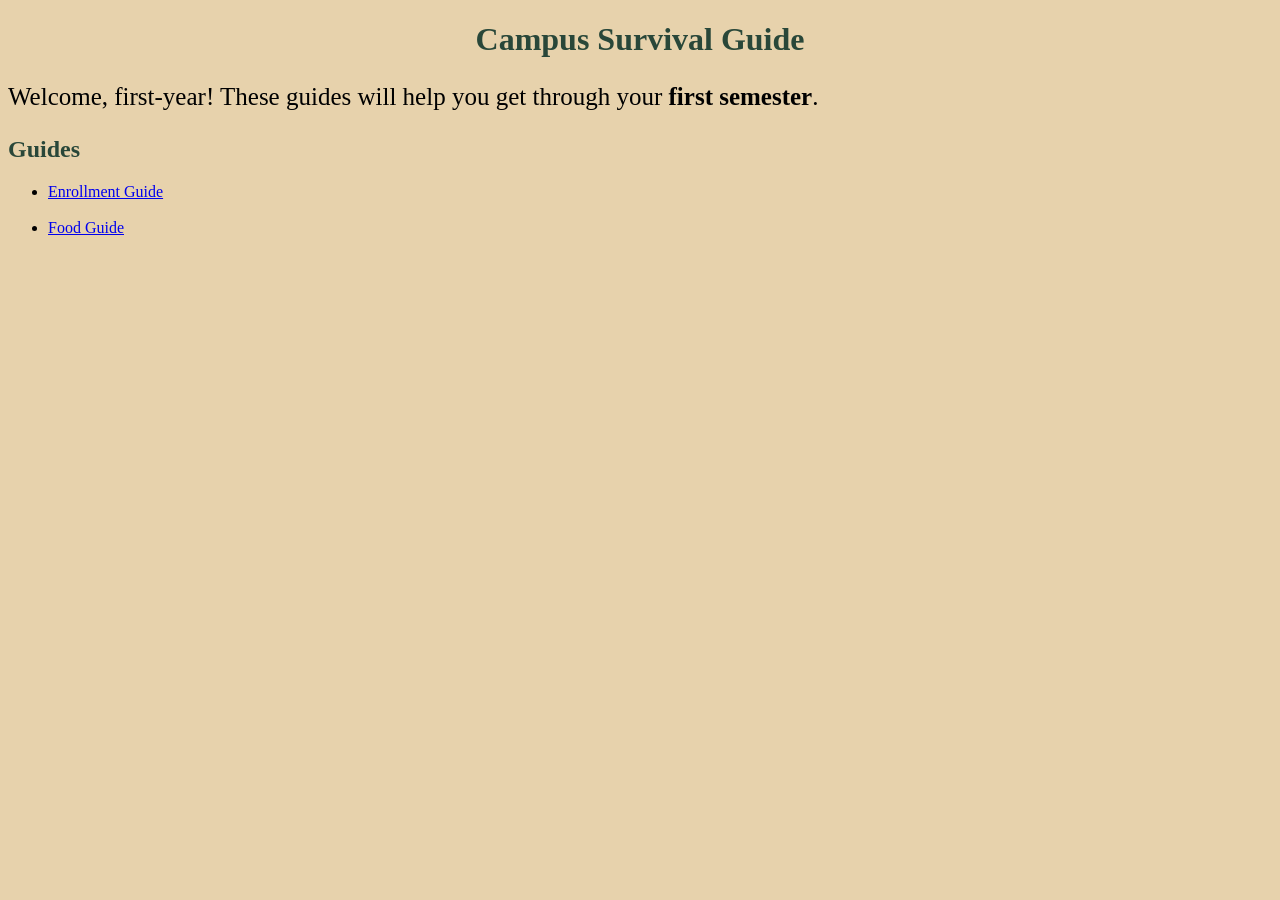
<file: index.html>
<!DOCTYPE html>
<html lang="en">
<head>
    <meta charset="UTF-8">
    <meta name="viewport" content="width=device-width, initial-scale=1.0">
    <link rel="stylesheet" href="styles.css">
    <title>Campus Survival Guide</title>
</head>
<body>
    <h1>Campus Survival Guide</h1>
    <p class = "intro">Welcome, first-year! These guides will help you get through your <strong>first semester</strong>.</p>
    <h2>Guides</h2>

    <ul>
    
    <li><a href="guides/enrollment.html">Enrollment Guide</a></li>
    <br>
    <li><a href = "guides/food.html">Food Guide</a></li>
    </ul>
</body>
</html>
</file>
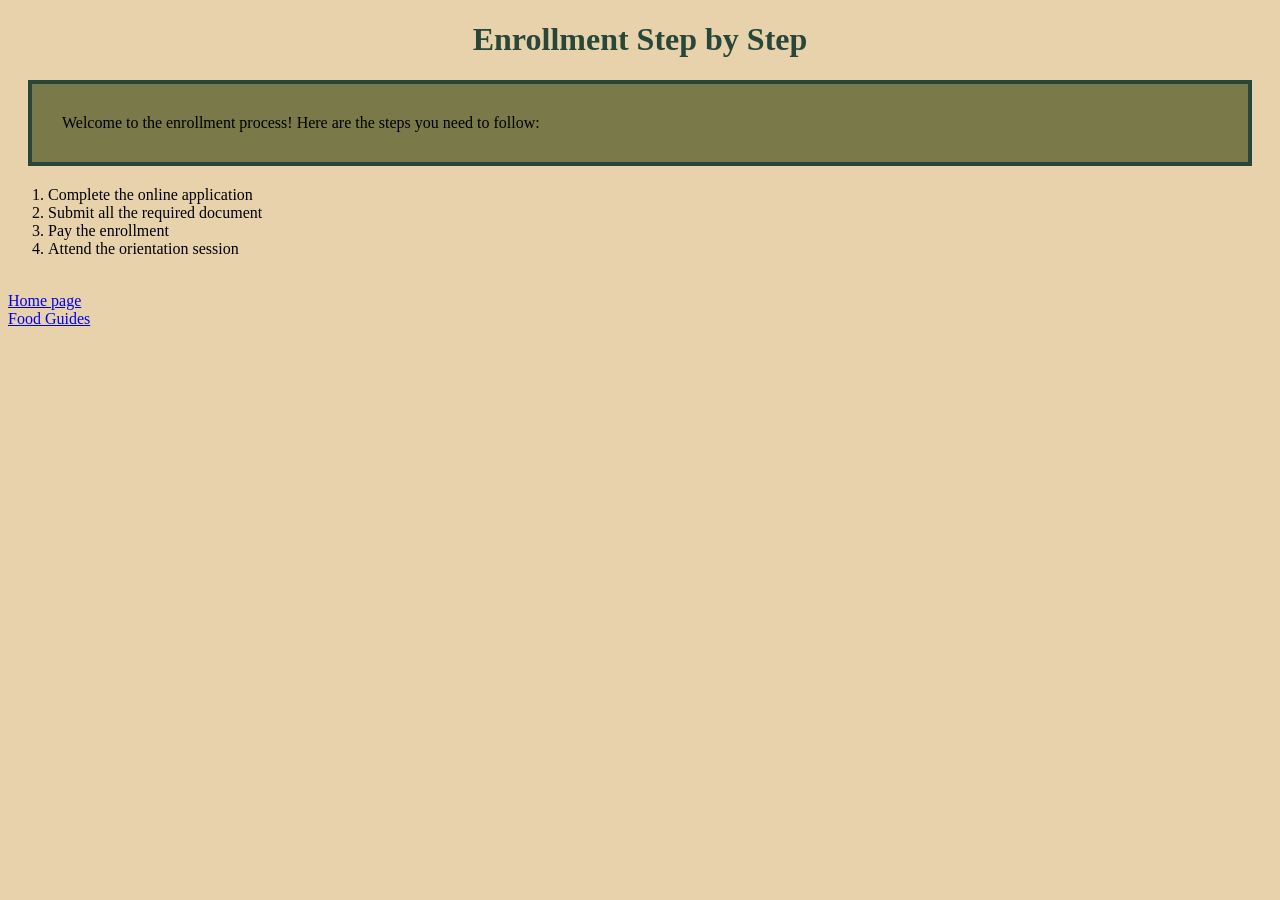
<file: guides/enrollment.html>
<!DOCTYPE html>
<html lang="en">
<head>
    <meta charset="UTF-8">
    <meta name="viewport" content="width=device-width, initial-scale=1.0">
    <link rel="stylesheet" href="../styles.css">
    <title>Enrollment Guide</title>
</head>
<body>
    <h1>Enrollment Step by Step</h1>
    <p class = "tip">Welcome to the enrollment process! Here are the steps you need to follow: </p>
    <ol>
        <li>Complete the online application</li>
        <li>Submit all the required document</li>
        <li>Pay the enrollment</li>
        <li>Attend the orientation session</li>
    </ol>

    
    <br>
    <a href="../index.html">Home page</a>
    <br>
    <a href="food.html">Food Guides</a>
    


</body>
</html>
</file>
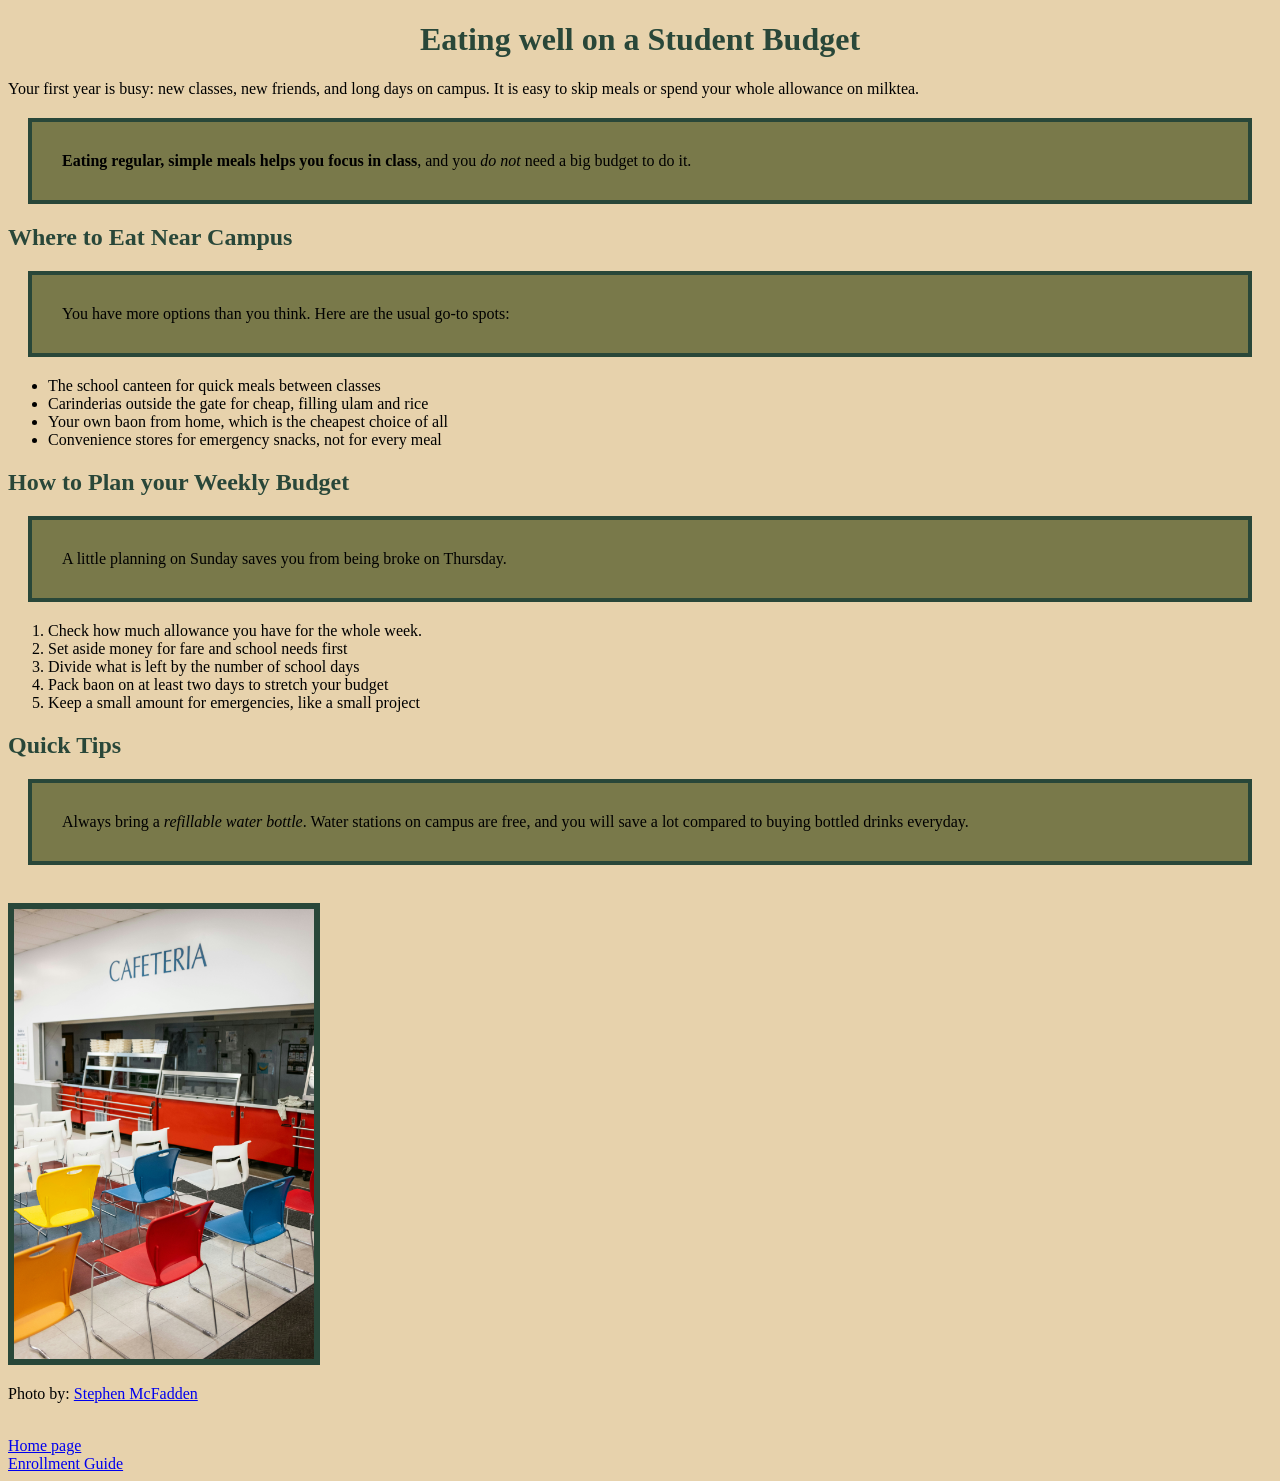
<file: guides/food.html>
<!DOCTYPE html>
<html lang="en">
<head>
    <meta charset="UTF-8">
    <meta name="viewport" content="width=device-width, initial-scale=1.0">
    <link rel="stylesheet" href="../styles.css">
    <title>Food Guide</title>
</head>
<body>
    <h1>Eating well on a Student Budget</h1>
    <p>Your first year is busy: new classes, new friends, and long days on campus. It is easy to skip meals or spend your whole allowance on milktea.</p>
    <p class = "tip"><strong>Eating regular, simple meals helps you focus in class</strong>, and you <em>do not</em> need a big budget to do it.</p>

    <h2>Where to Eat Near Campus</h2>
    <p class = "tip">You have more options than you think. Here are the usual go-to spots: </p>
    <ul>
        <li>The school canteen for quick meals between classes</li>
        <li>Carinderias outside the gate for cheap, filling ulam and rice</li>
        <li>Your own baon from home, which is the cheapest choice of all</li>
        <li>Convenience stores for emergency snacks, not for every meal</li>
    </ul>

    <h2>How to Plan your Weekly Budget</h2>
    <p class = "tip">A little planning on Sunday saves you from being broke on Thursday.</p>
    <ol>
        <li>Check how much allowance you have for the whole week.</li>
        <li>Set aside money for fare and school needs first</li>
        <li>Divide what is left by the number of school days</li>
        <li>Pack baon on at least two days to stretch your budget</li>
        <li>Keep a small amount for emergencies, like a small project</li>
    </ol>
    
    <h2>Quick Tips</h2>
    <p class = "tip">Always bring a <em>refillable water bottle</em>. Water stations on campus are free, and you will save a lot compared to buying bottled drinks everyday.</p>

    <br>
    <img src="../images/cafteria.jpg" alt="A cafeteria filled with lots of colorful chair" width = 300 px>

    <p>Photo by: 
        <a href="https://unsplash.com/photos/a-cafeteria-filled-with-lots-of-colorful-chairs-mo8K3epf9QA" target="_blank">Stephen McFadden</a>

    </p>

    <br>
    <a href="../index.html">Home page</a>
    <br>
    <a href="enrollment.html">Enrollment Guide</a>

    
</body>
</html>
</file>
<file: styles.css>
body{
    font-family: 'Times New Roman', Times, serif;
    color: #000;
    background-color: #e7d2ac;
}

h1, h2{
    color: #294739;
}

h1{
    text-align: center;
}

.intro{
    font-size: 25px;
}

.tip{
    background-color: #79794a;
    padding: 30px;
    border: 4px solid #294739;
    margin: 20px;
}

img{
    border: 6px solid #294739;
}
</file>
